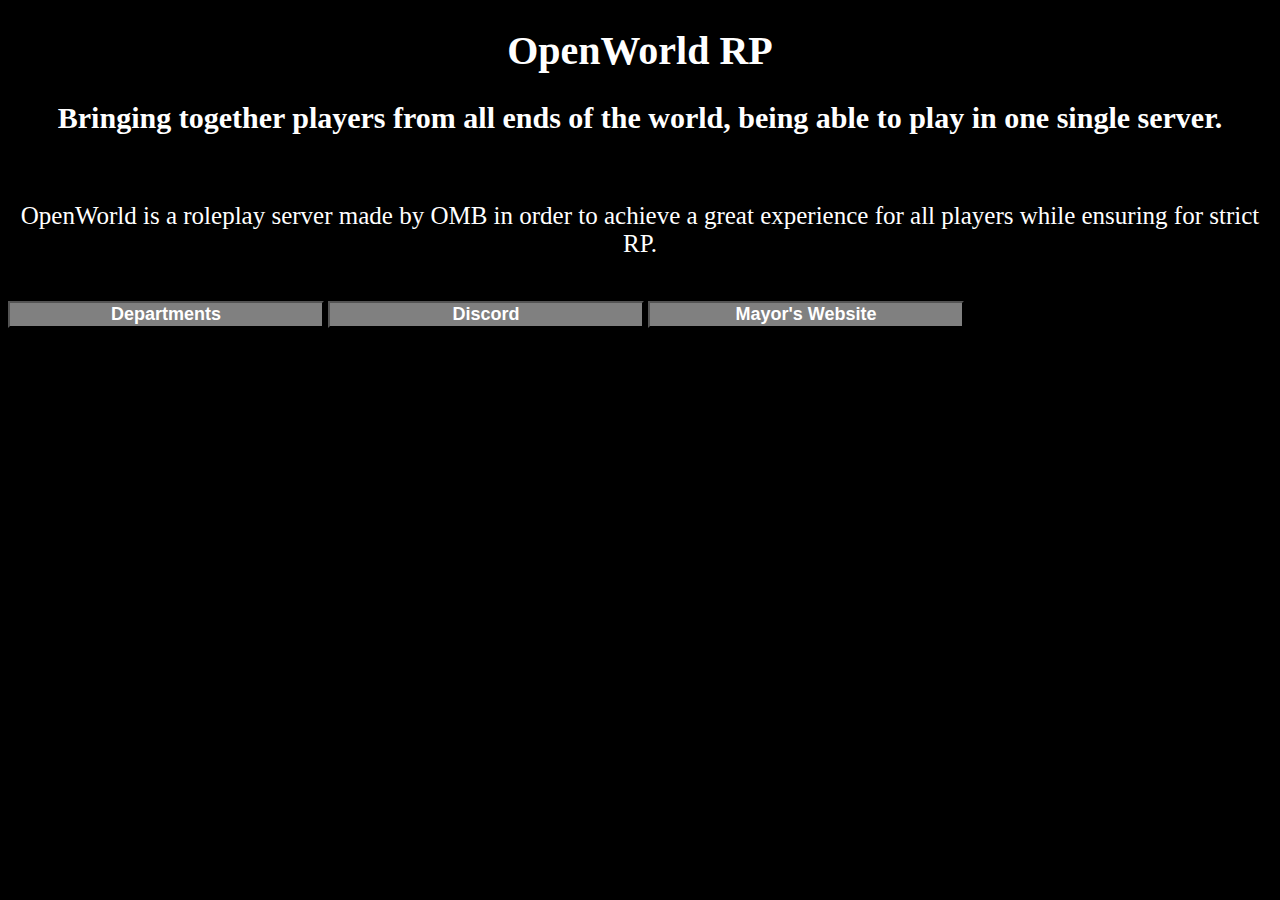
<file: index.html>
<!--This code is the total property of louloubu08, images and text contained on the differents pages are copyrighted to OpenWorld's discord server-->
<!DOCTYPE html>
<link rel="stylesheet" href="style.css">

<head>
 <title>Open World</title>
  <style>
   body {
    background-color: black;
    background-image: url(https://cdn.discordapp.com/avatars/1099130691775635456/b1886142c9291f6b08a52bd589d4a4e2.png?size=1024);
    background-position-x: left;
    background-position-y: top;
    background-size: 7%;
    background-repeat: no-repeat;
   }
  </style>
</head>

<body>
    <center> <h1 style="color: white; font-size: 40px; ">OpenWorld RP</h1>
    <h2 style="color: white; font-size: 30px;">Bringing together players from all ends of the world, being able to play in one single server.</h3> <br>
        <p style="color: white; font-size: 25px;">
            OpenWorld is a roleplay server made by OMB in order to achieve a great experience for all players while ensuring for strict RP.</center>
        </p>
        <br>
        <a href="departments.html"><button type="button" class="button" style="background-color: grey; width: 25%; height: auto; font-size: large;"><strong style="color: white;">Departments</strong></button></a>
        <a href="https://discord.gg/openworld"><button type="button" class="button" style="background-color: grey; width: 25%; height: auto; font-size: large;"><strong style="color: white;">Discord</strong></button></a>
        <a href="https://sites.google.com/view/samuel-sniff?usp=sharing"><button type="button" class="button" style="background-color: grey; width: 25%; height: auto; font-size: large;"><strong style="color: white;">Mayor's Website</strong></button></a>
    </body></a>
</file>
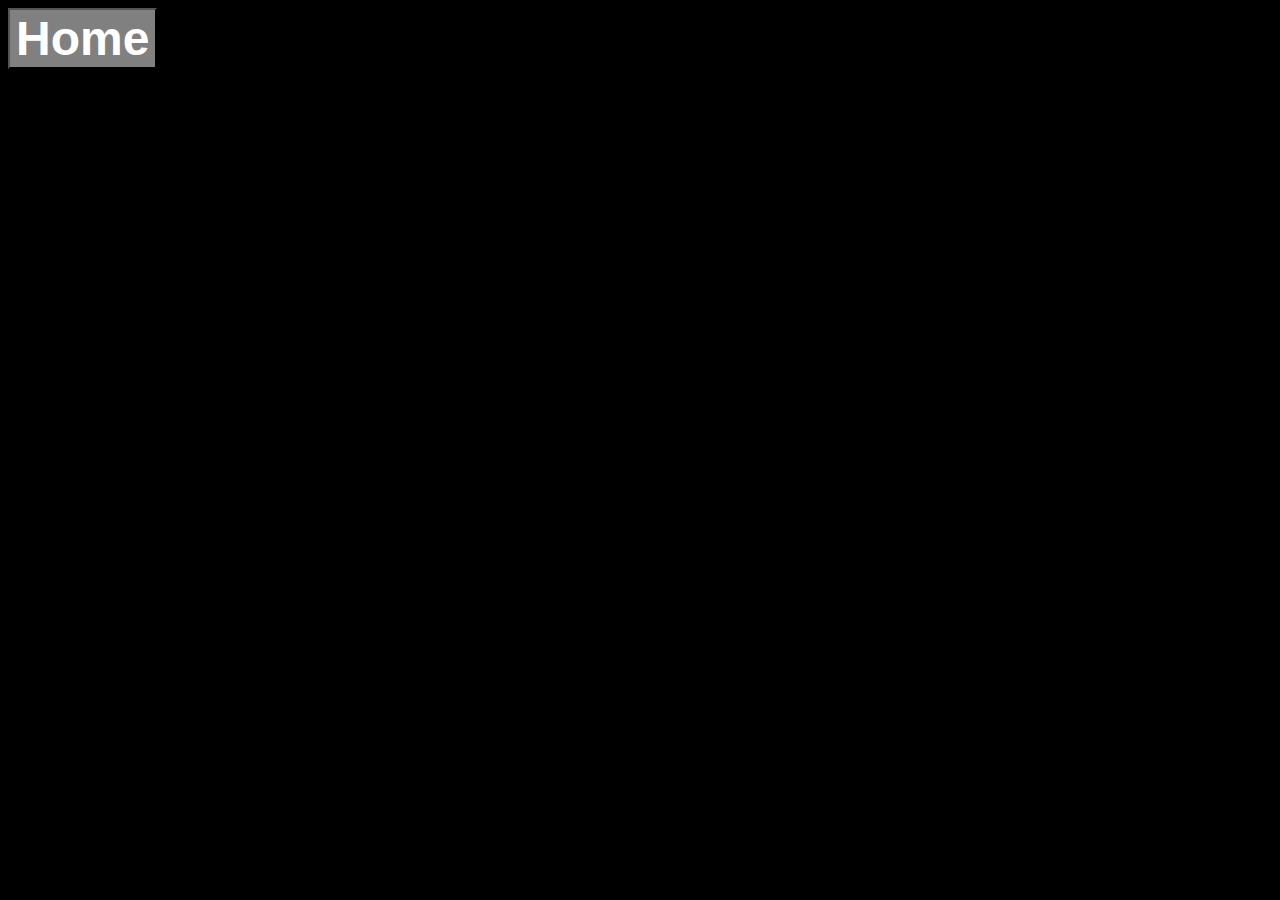
<file: staff.html>
<!DOCTYPE html>
<link rel="stylesheet" href="style.css">

 <head>
    <title>OWRP Staff</title>
    <style>
        body {
            background-color: black;
        }
    </style>
 </head>

  <body>
    <a href="index.html"><button type="button" style="background-color: grey; width: auto; height: auto; font-size: xxx-large;"><strong style="color: white;">Home</strong></button></a>
    
  </body>
</file>
<file: style.css>
.depimages {
    border-radius: 15px;
    max-width: 95%;
}

.deptext {
    color: white;
    max-width: auto ;
    font-size: 20px;
    background-color: grey;
    border-width: 15px;
    border-radius: 15px;
    border-color: grey;
}
</file>
